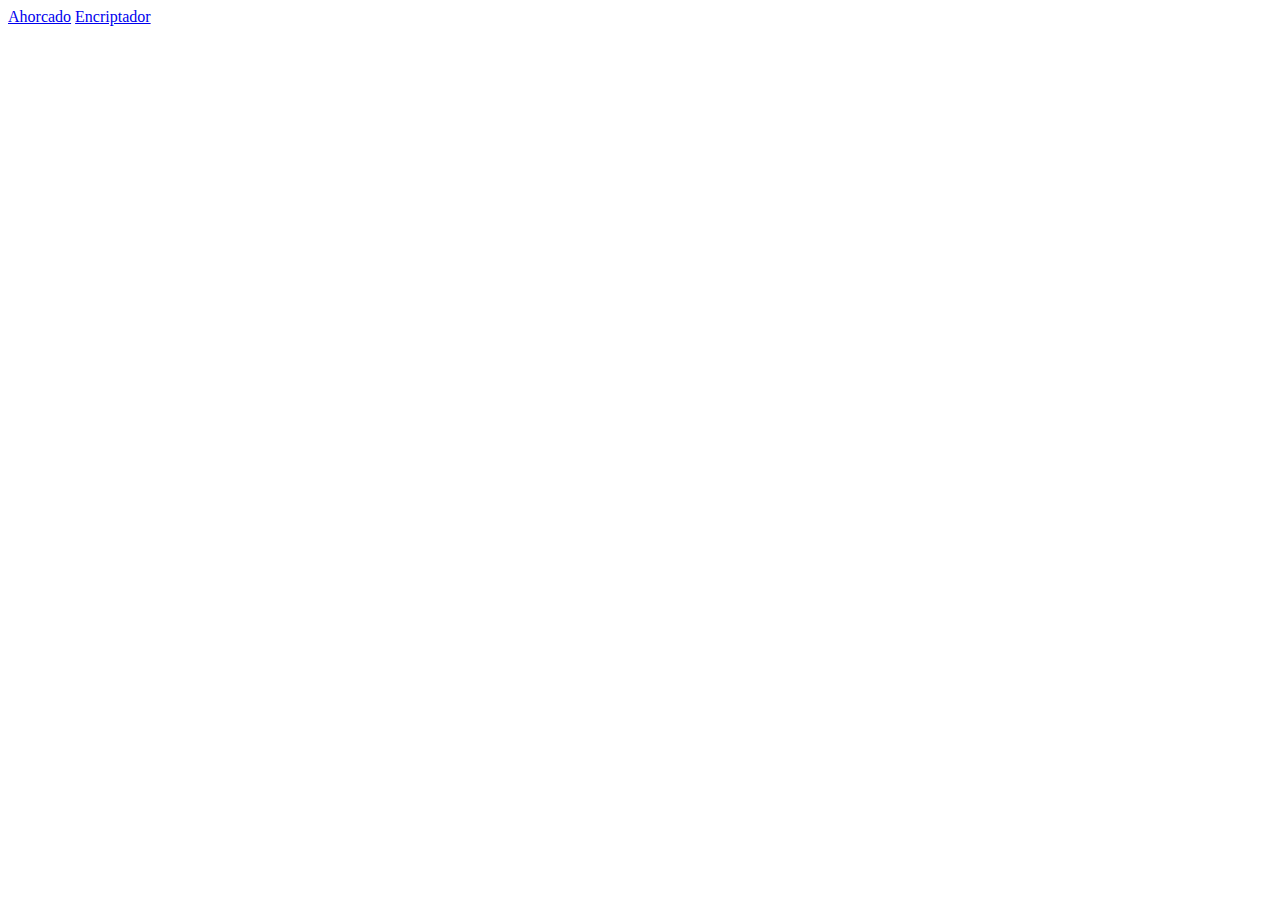
<file: index.html>
<!DOCTYPE html>
<html lang="en">
<head>
    <meta charset="UTF-8">
    <meta http-equiv="X-UA-Compatible" content="IE=edge">
    <meta name="viewport" content="width=device-width, initial-scale=1.0">
    <title>Document</title>
</head>
<body>
    <a href="/ahorcado/">Ahorcado</a>
    <a href="encriptador/">Encriptador</a>
</body>
</html>
</file>
